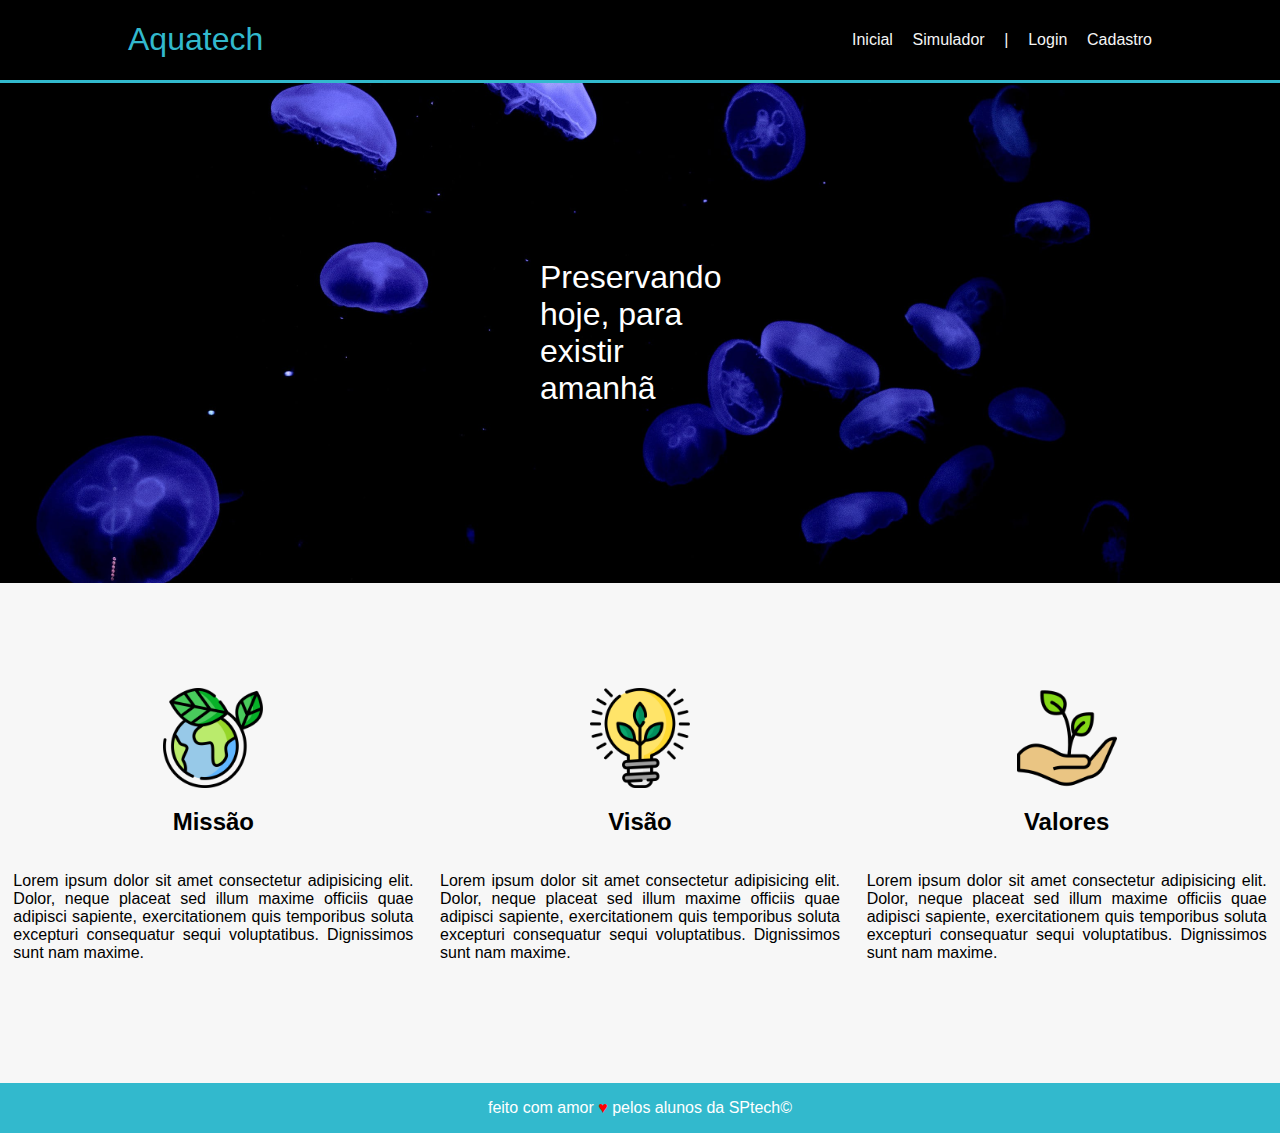
<file: index.html>
<!DOCTYPE html>
<html lang="en">
	<head>
		<meta charset="UTF-8" />
		<meta
			name="viewport"
			content="width=device-width, initial-scale=1.0" />
		<title>Aquatech</title>
		<link
			rel="stylesheet"
			href="style.css" />
	</head>

	<body>
		<div class="header">
			<div class="container">
				<h1 class="titulo">Aquatech</h1>
				<ul class="navbar">
					<li>Inicial</li>
					<li>Simulador</li>
					<li>|</li>
					<li>Login</li>
					<a href="./cadastro.html">
						<li>Cadastro</li>
					</a>
				</ul>
			</div>
		</div>
		<div class="banner">
			<div class="container">
				<p>Preservando hoje, para existir amanhã</p>
			</div>
		</div>

		<div class="social">
			<div class="container">
				<div class="box">
					<img
						src="assets/imagens/planet-earth_color.png"
						alt="" />
					<h2>Missão</h2>
					<p>
						Lorem ipsum dolor sit amet consectetur adipisicing elit. Dolor,
						neque placeat sed illum maxime officiis quae adipisci sapiente,
						exercitationem quis temporibus soluta excepturi consequatur sequi
						voluptatibus. Dignissimos sunt nam maxime.
					</p>
				</div>

				<div class="box">
					<img
						src="assets/imagens/lightbulb_color.png"
						alt="" />
					<h2>Visão</h2>
					<p>
						Lorem ipsum dolor sit amet consectetur adipisicing elit. Dolor,
						neque placeat sed illum maxime officiis quae adipisci sapiente,
						exercitationem quis temporibus soluta excepturi consequatur sequi
						voluptatibus. Dignissimos sunt nam maxime.
					</p>
				</div>

				<div class="box">
					<img
						src="assets/imagens/growth_color.png"
						alt="" />
					<h2>Valores</h2>
					<p>
						
							Lorem ipsum dolor sit amet consectetur adipisicing elit. Dolor,
							neque placeat sed illum maxime officiis quae adipisci sapiente,
							exercitationem quis temporibus soluta excepturi consequatur sequi
							voluptatibus. Dignissimos sunt nam maxime.
						
					</p>
				</div>
			</div>
		</div>
		<div class="footer">
			<div class="container">
				<p>
					feito com amor <span style="color: red"> &hearts;</span> pelos alunos
					da SPtech&copy;
				</p>
			</div>
		</div>
	</body>
</html>
</file>
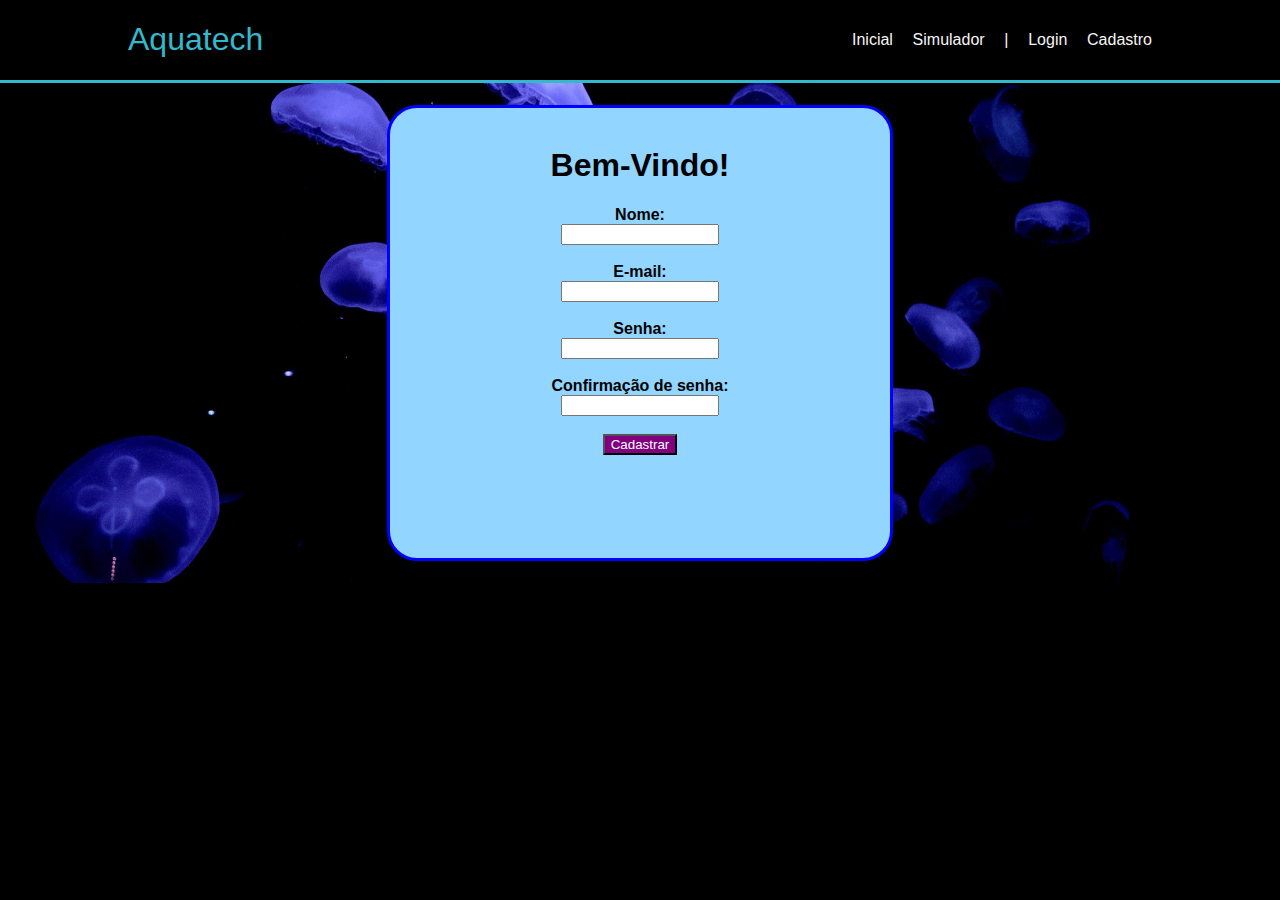
<file: cadastro.html>
<!DOCTYPE html>
<html lang="en">

<head>
    <meta charset="UTF-8">
    <meta name="viewport" content="width=device-width, initial-scale=1.0">
    <title>Cadastro</title>
    <link rel="stylesheet" href="cadastro_style.css">
</head>

<body>
    <div class="header">
        <div class="container">
            <h1 class="titulo">Aquatech</h1>
            <ul class="navbar">
                <li>Inicial</li>
                <li>Simulador</li>
                <li>|</li>
                <li>Login</li>
                <a href="./cadastro.html">
                    <li>Cadastro</li>
                </a>
            </ul>
        </div>
    </div>
    <div class="banner">
        <div class="container">
            <div class="box">
               <br> <h1>Bem-Vindo!</h1>
                Nome: <br><input type="text" id="input_nome"><br><br>
                E-mail: <br><input type="text" id="input_email"><br><br>
                Senha: <br> <input type="password" id="input_senha"><br><br>
                Confirmação de senha: <br> <input type="password" id="input_confirmacao"><br><br>
                <a href="index.html"><button>Cadastrar</button></a>

            </div>

        </div>

    </div>

</body>

</html>
</file>
<file: style.css>
body {
    margin: 0;
    padding: 0;
    font-family: Verdana, Geneva, Tahoma, sans-serif;
    background-color: black;
}

.titulo {
    color: #32b9cd;
    width: fit-content;
    font-weight: 500;
}

.navbar {
    width: 300px;
    color: whitesmoke;
    list-style: none;
    display: flex;
    justify-content: space-between;
    align-items: center;
}

.navbar a{
color: whitesmoke;
text-decoration: none;

}


.header {
    border-bottom: 3px solid #32b9cd;
}

.container {
    width: 80%;
    margin: auto;
    display: flex;
}

.header .container {
    justify-content: space-between;


}
/*Banner*/

.banner{
background-image: url(assets/imagens/bg-jelly-fish-para_outras_pags.png);
height: 500px;
color: white;
}
.banner .container{
    height: 100%;
    justify-content: center;
align-items: center;
}
.banner .container p{
    font-size: 32px;
    width: 200px;
}
/*social*/

.social{
background-color: #f7f7f7;
height: 500px;
}
.social .container{
    height: 100%;
    width: 100%;
    align-items: center;
    justify-content: space-around;
}

.social .container .box{
    width: 400px;
    display: flex;
    flex-direction: column;
    align-items: center;
    text-align: justify;
}

.social .container .box img{    
    width: 100px;
}

.social .container .box p {
    width: 100%;
}
/*footer*/
.footer{
    background-color: #32b9cd;
    color: white;
}

.footer .container{
    justify-content: center ;
    text-align: center;
}
</file>
<file: cadastro_style.css>
body {
    margin: 0;
    padding: 0;
    font-family: Verdana, Geneva, Tahoma, sans-serif;
    background-color: black;
}

.titulo {
    color: #32b9cd;
    width: fit-content;
    font-weight: 500;
}

.navbar {
    width: 300px;
    color: whitesmoke;
    list-style: none;
    display: flex;
    justify-content: space-between;
    align-items: center;
}

.navbar a {
    color: whitesmoke;
    text-decoration: none;

}


.header {
    border-bottom: 3px solid #32b9cd;
}

.container {
    width: 80%;
    margin: auto;
    display: flex;
    justify-content: center;
    align-items: center;
    height: 100%;
}

.header .container {
    justify-content: space-between;


}

/*Banner*/

.banner {
    background-image: url(assets/imagens/bg-jelly-fish-para_outras_pags.png);
    height: 500px;
    color: white;
}


.box {

    width: 500px;
    height: 450px;
    background-color:#92d5ff;
    margin: auto;
    border-radius: 2px;
    text-align: center;
    font-weight: bold;
    flex-direction: column;
    border: 3px solid blue;
    border-radius: 30px;
   color: black;
   
}

button{
    background-color: purple;
    color: white;
    cursor: pointer;
}
input{
    width: 150px;
}
</file>
